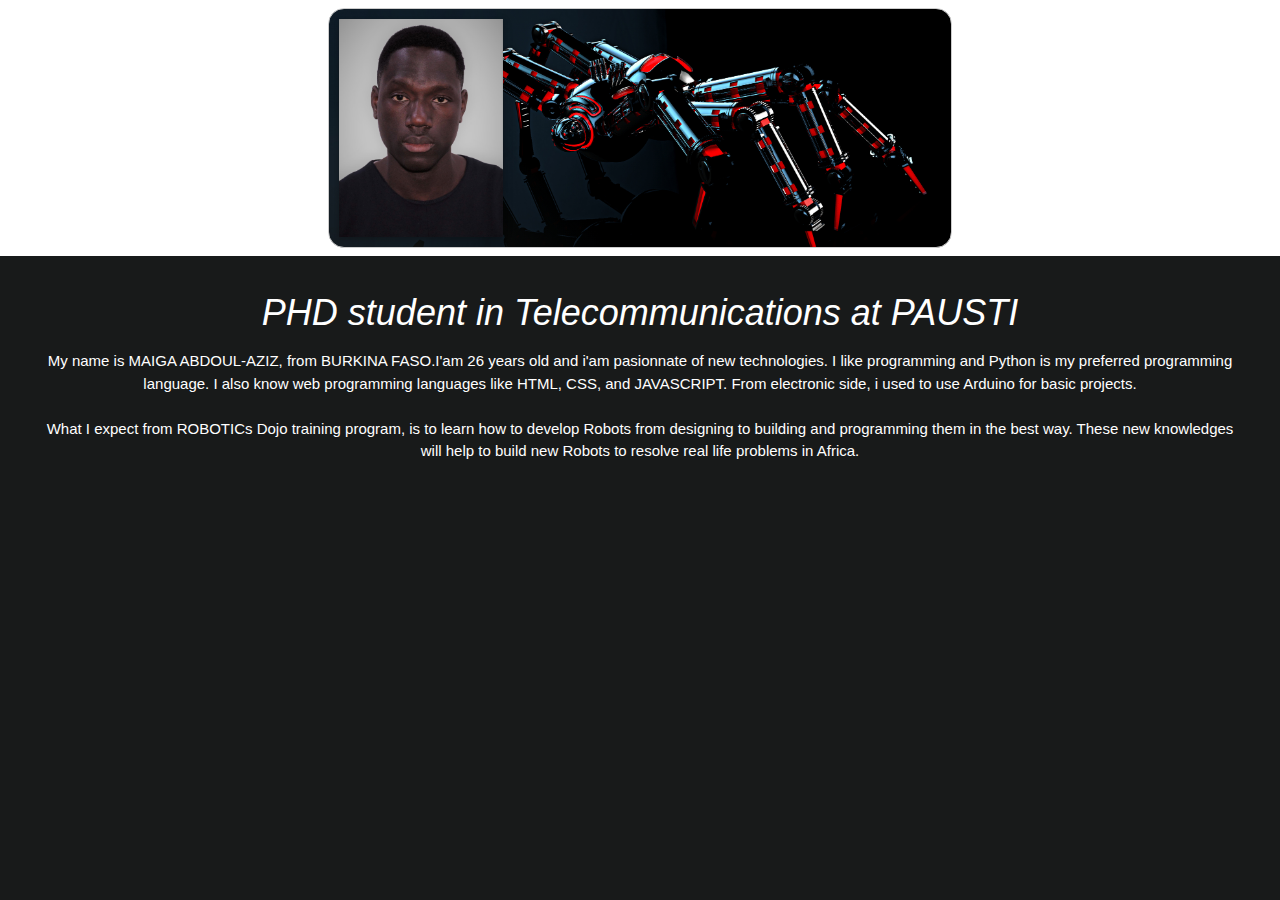
<file: index.html>
<!DOCTYPE html>
<html lang="en">
<head>
    <meta charset="UTF-8">
    <meta http-equiv="X-UA-Compatible" content="IE=edge">
    <meta name="viewport" content="width=device-width, initial-scale=1.0">
    <link rel="stylesheet" href="style.css">
    <link rel="stylesheet" href="w3.css">
    <title>My profile</title>
</head>
<body>
    <header class="w3-container w3-padding" id="head">
    <div class="profile w3-border w3-round-xlarge  w3-col l6 m10 s12">
        <img class="w3-card" src="mon-profil.jpg" alt="img" id="img">
     </div>
    </header>    
    <div class="container w3-text-white w3-center">
           <h1><i>PHD student in Telecommunications at PAUSTI</i> </h1>
         <section class="w3-container">
             <p>
                My name is MAIGA ABDOUL-AZIZ, from BURKINA FASO.I'am 26 years old
                and i'am pasionnate of new technologies.
                I like programming and Python is my preferred programming language.
                I also know web programming languages like HTML, CSS, and JAVASCRIPT. 
                From electronic side, i used to use Arduino for basic projects. 
             </p><br/>
             <p>
                 What I expect from ROBOTICs Dojo training program, is to learn how to develop Robots from designing
                 to building and programming them in the best way. These new knowledges will help to build new Robots
                 to resolve real life problems in Africa.
             </p>
            
         </section>
    </div>    
 
    
</body>
</html>
</file>
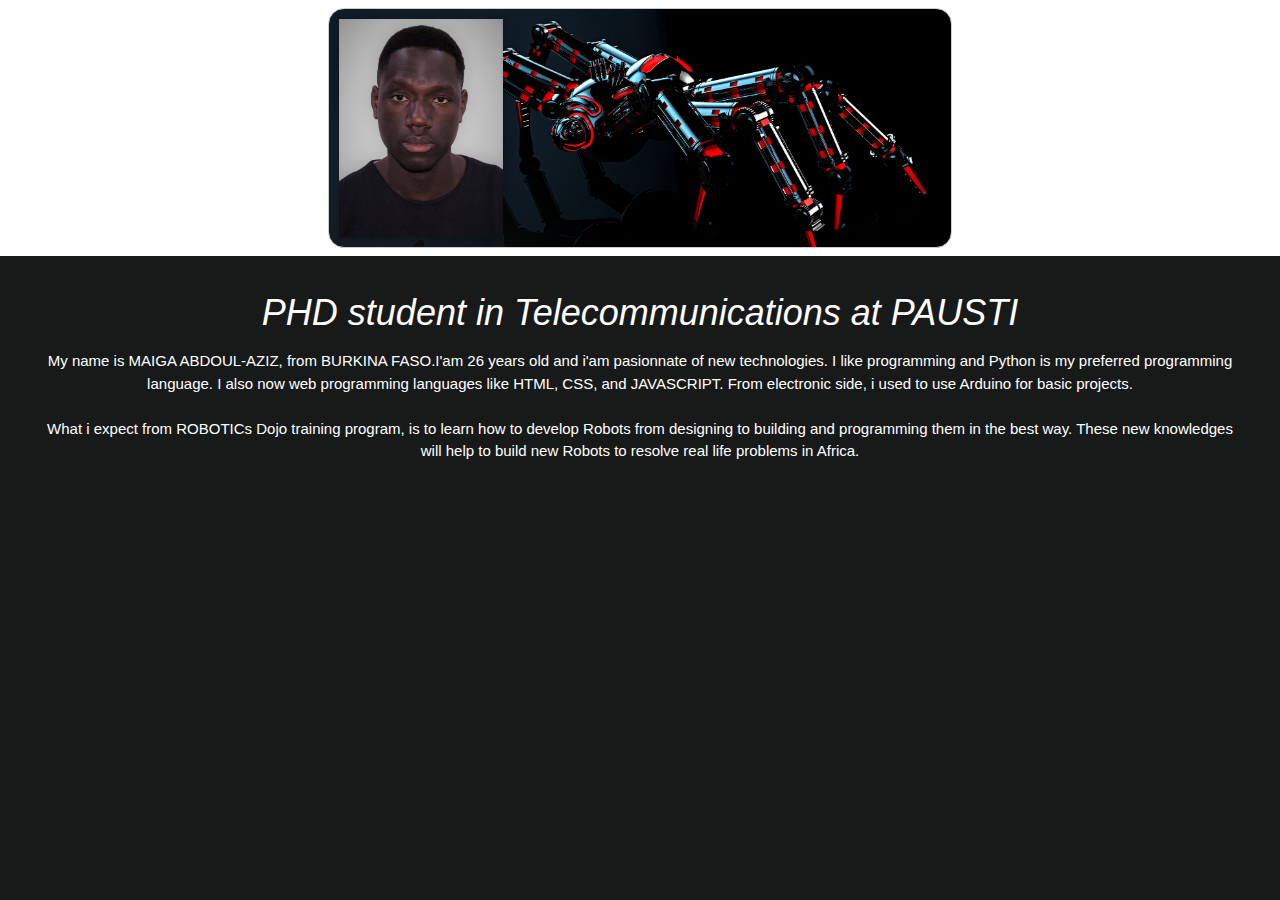
<file: index.html.HTML>
<!DOCTYPE html>
<html lang="en">
<head>
    <meta charset="UTF-8">
    <meta http-equiv="X-UA-Compatible" content="IE=edge">
    <meta name="viewport" content="width=device-width, initial-scale=1.0">
    <link rel="stylesheet" href="style.css">
    <link rel="stylesheet" href="w3.css">
    <title>My profile</title>
</head>
<body>
    <header class="w3-container w3-padding" id="head">
    <div class="profile w3-border w3-round-xlarge  w3-col l6 m10 s12">
        <img class="w3-card" src="mon-profil.jpg" alt="img" id="img">
     </div>
    </header>    
    <div class="container w3-text-white w3-center">
           <h1><i>PHD student in Telecommunications at PAUSTI</i> </h1>
         <section class="w3-container">
             <p>
                My name is MAIGA ABDOUL-AZIZ, from BURKINA FASO.I'am 26 years old
                and i'am pasionnate of new technologies.
                I like programming and Python is my preferred programming language.
                I also now web programming languages like HTML, CSS, and JAVASCRIPT. 
                From electronic side, i used to use Arduino for basic projects. 
             </p><br/>
             <p>
                 What i expect from ROBOTICs Dojo training program, is to learn how to develop Robots from designing
                 to building and programming them in the best way. These new knowledges will help to build new Robots
                 to resolve real life problems in Africa.
             </p>
            
         </section>
    </div>    
 
    
</body>
</html>
</file>
<file: style.css>
*{
    margin: 0;
    padding: 0;
    box-sizing: border-box;

}
#head{
    display: flex;
    flex-direction: row;
    justify-content: center;
    background-color: rgb(255, 255, 255);
    margin: 0;
    
}

#img{
    
}

.profile{
    width: 40%;
    height: 240px;
    padding: 10px;
    background-image: url(./robot1.jpg);
    background-repeat: no-repeat;
    background-position: center;
    background-size: cover;
    display: flex;
    flex-direction: row;
    justify-content: left;
  
}

.my-photo{
}

body{
    background-color: rgb(24, 26, 26);
}
.container{
  
    padding: 20px;
    display:flex;
    flex-direction: column;
    align-items: center;
    justify-content: center;
}
</file>
